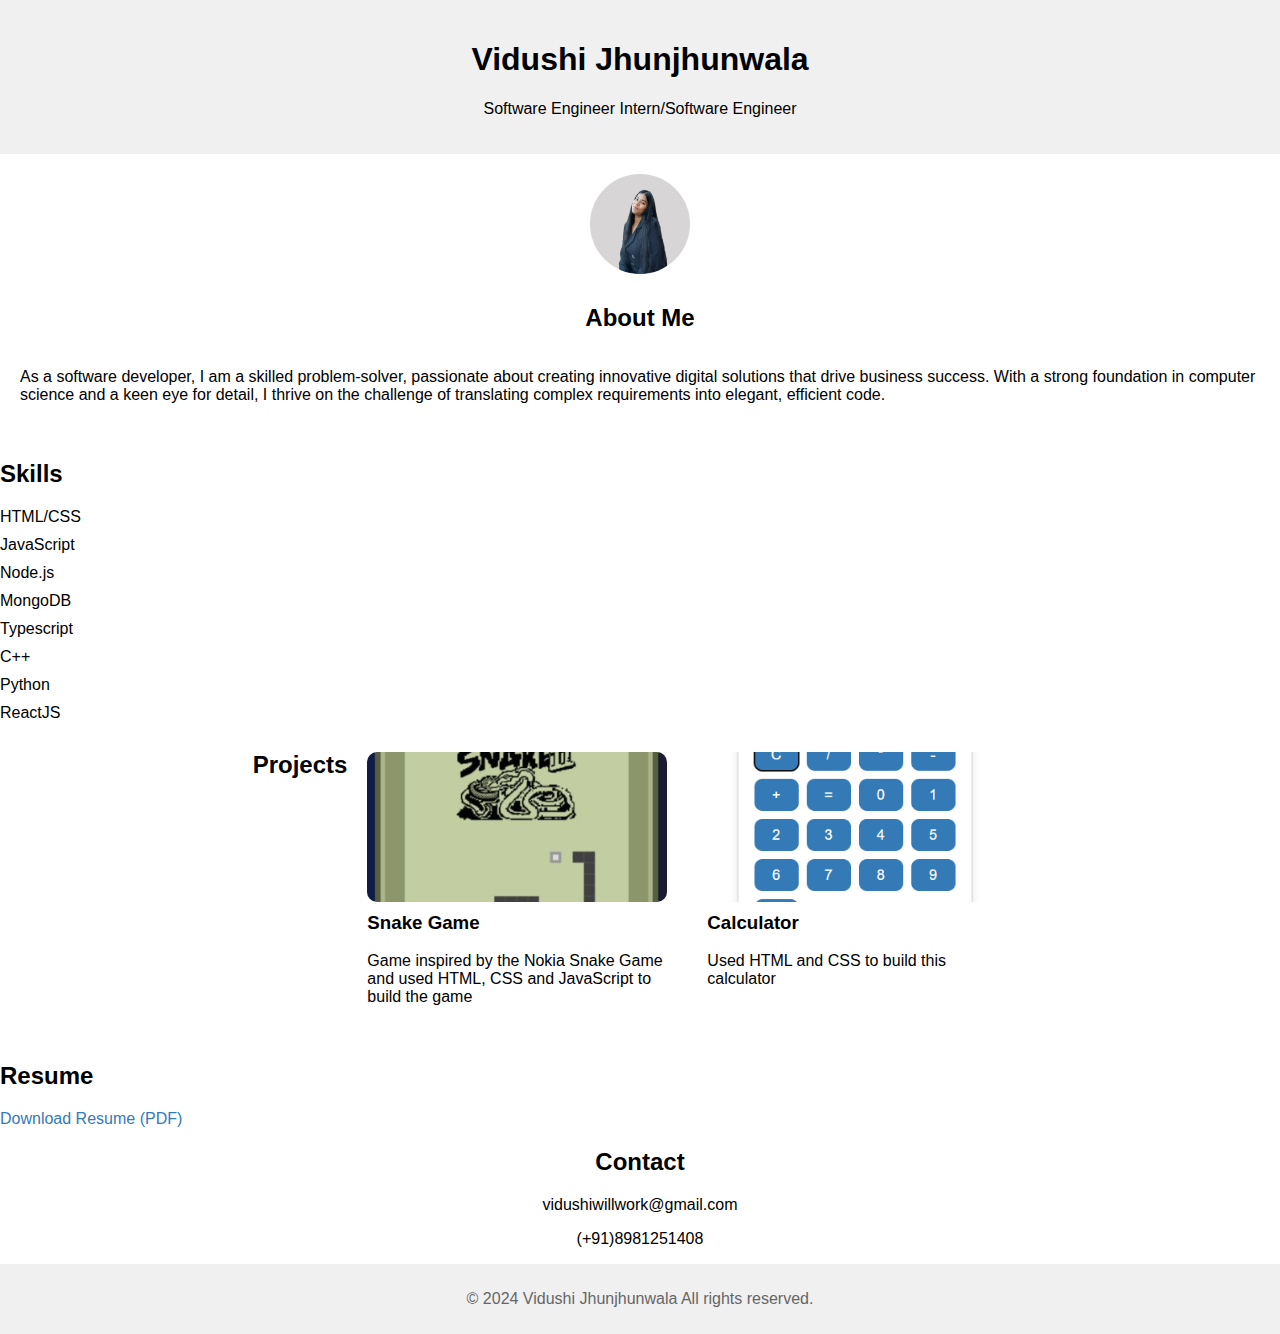
<file: Portfolio/index.html>
<html lang="en">
  <head>
    <meta charset="UTF-8" />
    <meta name="viewport" content="width=device-width, initial-scale=1.0" />
    <title>My Personal Portfolio</title>
    <link rel="stylesheet" href="styles.css" />
  </head>
  <body>
    <header>
      <h1>Vidushi Jhunjhunwala</h1>
      <p>Software Engineer Intern/Software Engineer</p>
    </header>
    <section id="about">
      <img
        src="20231227_155929-Photoroom.png-Photoroom.png"
        alt="Vidushi's Profile Picture"
      />
      <h2>About Me</h2>
      <p>
        As a software developer, I am a skilled problem-solver, passionate about
        creating innovative digital solutions that drive business success. With
        a strong foundation in computer science and a keen eye for detail, I
        thrive on the challenge of translating complex requirements into
        elegant, efficient code.
      </p>
    </section>
    <section id="skills">
      <h2>Skills</h2>
      <ul>
        <li>HTML/CSS</li>
        <li>JavaScript</li>
        <li>Node.js</li>
        <li>MongoDB</li>
        <li>Typescript</li>
        <li>C++</li>
        <li>Python</li>
        <li>ReactJS</li>
      </ul>
    </section>
    <section id="projects">
      <h2>Projects</h2>
      <div class="project">
        <img src="proj1.png" alt="Project 1 Image" />
        <h3>Snake Game</h3>
        <p>
          Game inspired by the Nokia Snake Game and used HTML, CSS and
          JavaScript to build the game
        </p>
      </div>
      <div class="project">
        <img src="proj2.png" alt="Project 2 Image" />
        <h3>Calculator</h3>
        <p>Used HTML and CSS to build this calculator</p>
      </div>
    </section>
    <section id="resume">
      <h2>Resume</h2>
      <a href="VidushiJhunjhunwala_Resume (4).pdf" download
        >Download Resume (PDF)</a
      >
    </section>
    <section id="contact">
      <h2>Contact</h2>
      <p>vidushiwillwork@gmail.com</p>
      <p>(+91)8981251408</p>
    </section>
    <footer>
      <p>&copy; 2024 Vidushi Jhunjhunwala All rights reserved.</p>
    </footer>
  </body>
</html>
</file>
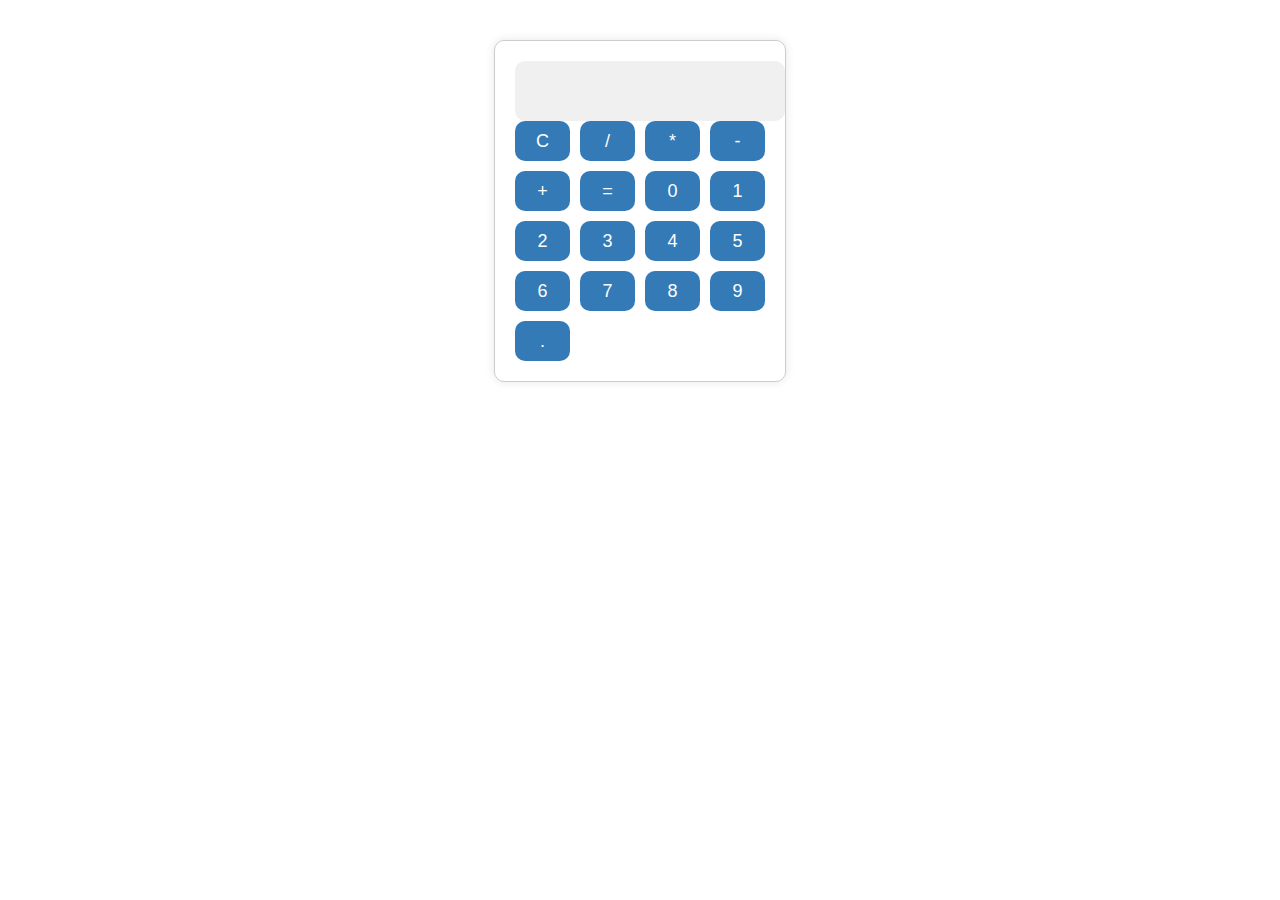
<file: Simple calculator/index.html>
<!DOCTYPE html>
<html lang="en">
  <head>
    <meta charset="UTF-8" />
    <meta name="viewport" content="width=device-width, initial-scale=1.0" />
    <title>Basic Calculator</title>
    <link rel="stylesheet" href="styles.css" />
  </head>
  <body>
    <div class="calculator">
      <input type="text" id="display" readonly />
      <div class="button-grid">
        <button id="clear">C</button>
        <button id="divide">/</button>
        <button id="multiply">*</button>
        <button id="subtract">-</button>
        <button id="add">+</button>
        <button id="equals">=</button>
        <button id="0">0</button>
        <button id="1">1</button>
        <button id="2">2</button>
        <button id="3">3</button>
        <button id="4">4</button>
        <button id="5">5</button>
        <button id="6">6</button>
        <button id="7">7</button>
        <button id="8">8</button>
        <button id="9">9</button>
        <button id="decimal">.</button>
      </div>
    </div>

    <script src="script.js"></script>
  </body>
</html>
</file>
<file: Portfolio/styles.css>
body {
    font-family: Arial, sans-serif;
    margin: 0;
    padding: 0;
}

header {
    background-color: #f0f0f0;
    padding: 20px;
    text-align: center;
}

#about {
    display: flex;
    flex-direction: column;
    align-items: center;
    padding: 20px;
}

#about img {
    width: 100px;
    height: 100px;
    border-radius: 50%;
    margin-bottom: 10px;
}

#skills ul {
    list-style: none;
    padding: 0;
    margin: 0;
}

#skills li {
    margin-bottom: 10px;
}

#projects {
    display: flex;
    flex-wrap: wrap;
    justify-content: center;
}

.project {
    margin: 20px;
    width: 300px;
}

.project img {
    width: 100%;
    height: 150px;
    object-fit: cover;
    border-radius: 10px;
}

.project h3 {
    margin-top: 10px;
}

#resume a {
    text-decoration: none;
    color: #337ab7;
}

#contact {
    text-align: center;
}

footer {
    background-color: #f0f0f0;
    padding: 10px;
    text-align: center;
    color: #666;
}
</file>
<file: Simple calculator/styles.css>
.calculator {
    width: 250px;
    margin: 40px auto;
    padding: 20px;
    border: 1px solid #ccc;
    border-radius: 10px;
    box-shadow: 0 0 10px rgba(0, 0, 0, 0.1);
}

#display {
    width: 100%;
    height: 40px;
    padding: 10px;
    font-size: 24px;
    text-align: right;
    border: none;
    border-radius: 10px;
    background-color: #f0f0f0;
}

.button-grid {
    display: grid;
    grid-template-columns: repeat(4, 1fr);
    grid-gap: 10px;
}

button {
    width: 100%;
    height: 40px;
    padding: 10px;
    font-size: 18px;
    border: none;
    border-radius: 10px;
    background-color: #337ab7;
    color: #fff;
    cursor: pointer;
}

button:hover {
    background-color: #23527c;
}
</file>
